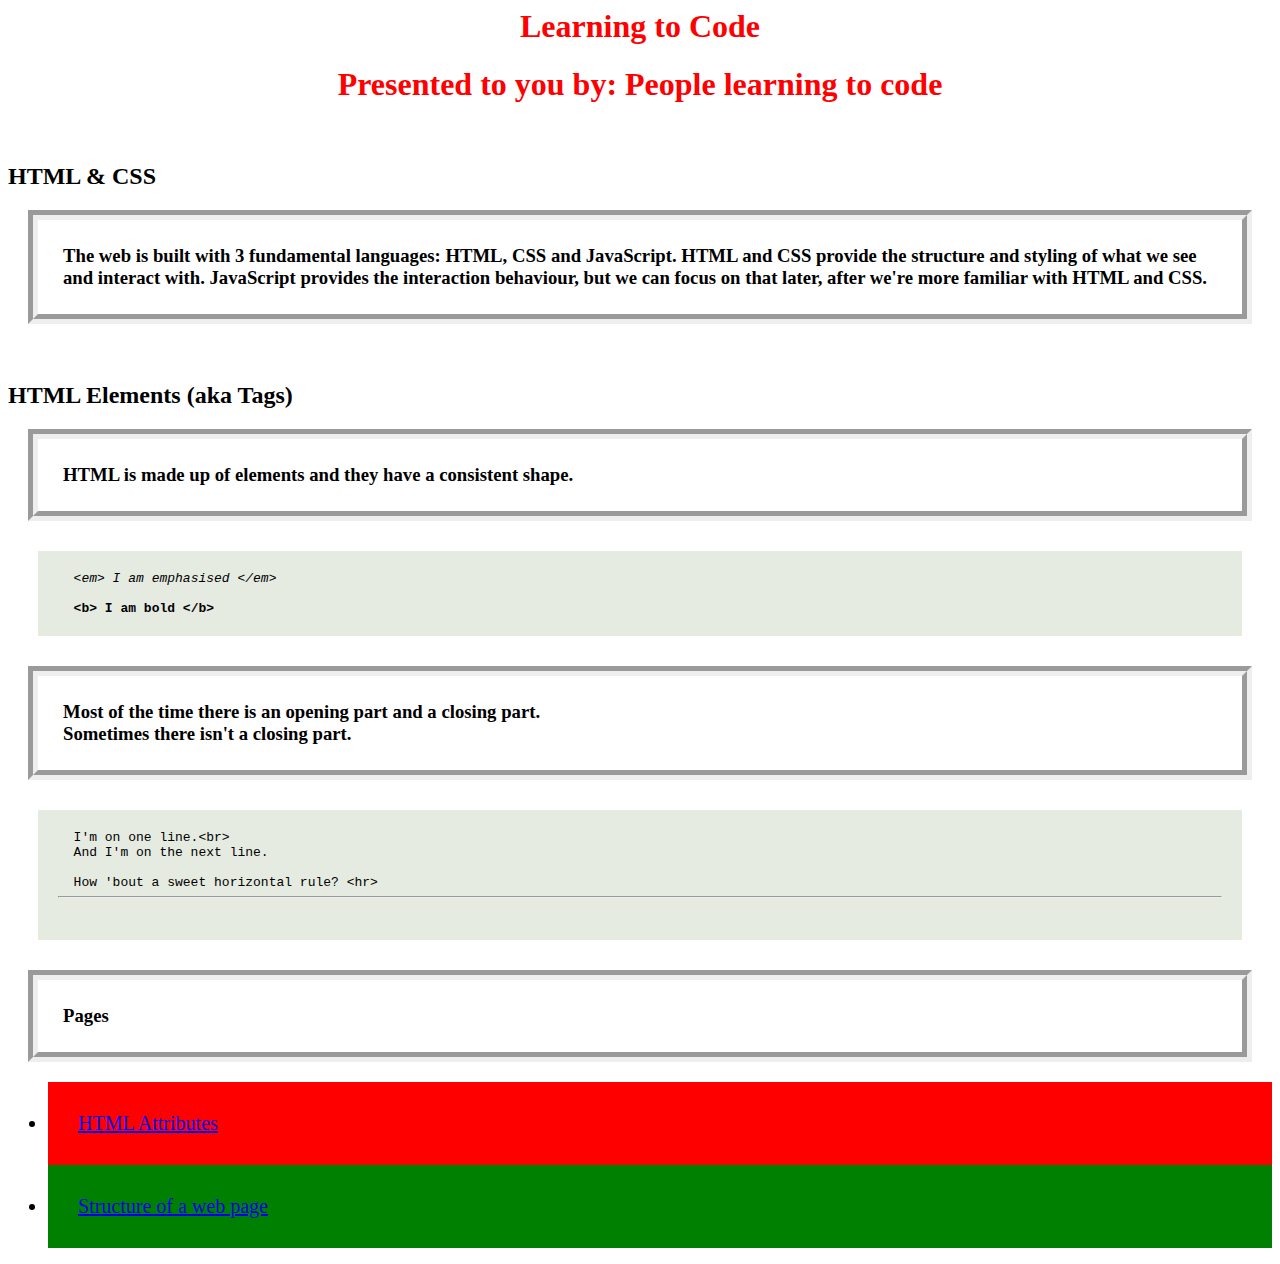
<file: piglets/piglets/index.html>
<html>
    <head>
    <link rel = "stylesheet" href = "index.css"/>
    <script src="index.js"></script>
    
        <title> Coding for Beginners </title>
    </head>
    <body>
        <h1 > Learning to Code </h1>
        <h1> Presented to you by: People learning to code </h1>
        <br>
        <h2> HTML & CSS </h2>
        <h3> The web is built with 3 fundamental languages: HTML, 
            CSS and JavaScript. HTML and CSS provide the structure and styling of what we see and interact with. JavaScript provides the interaction behaviour, but we can focus on that later, after we're more familiar with HTML and CSS. </h3>
        <br>
        <h2> HTML Elements (aka Tags)</h2>
        <h3> HTML is made up of elements and they have a consistent shape.</h3>
        <pre> <em> &lt;em&gt; I am emphasised &lt;/em&gt; </em> </br>
 <b> &lt;b&gt; I am bold &lt;/b&gt; </b> </pre>
        <h3> Most of the time there is an opening part and a closing part. <br> Sometimes there isn't a closing part. </h3>
        <pre>  I'm on one line.&lt;br&gt; 
  And I'm on the next line. <br>
  How 'bout a sweet horizontal rule? &lt;hr&gt; <hr> </pre>

    <h3> Pages </h3>

<ul>
  <li class ="one"> <a href="page2.html">HTML Attributes</a> </li>
  <li class="two"> <a href="page3.html">Structure of a web page</a> </li>
    </body>
</ul>
</html>
</file>
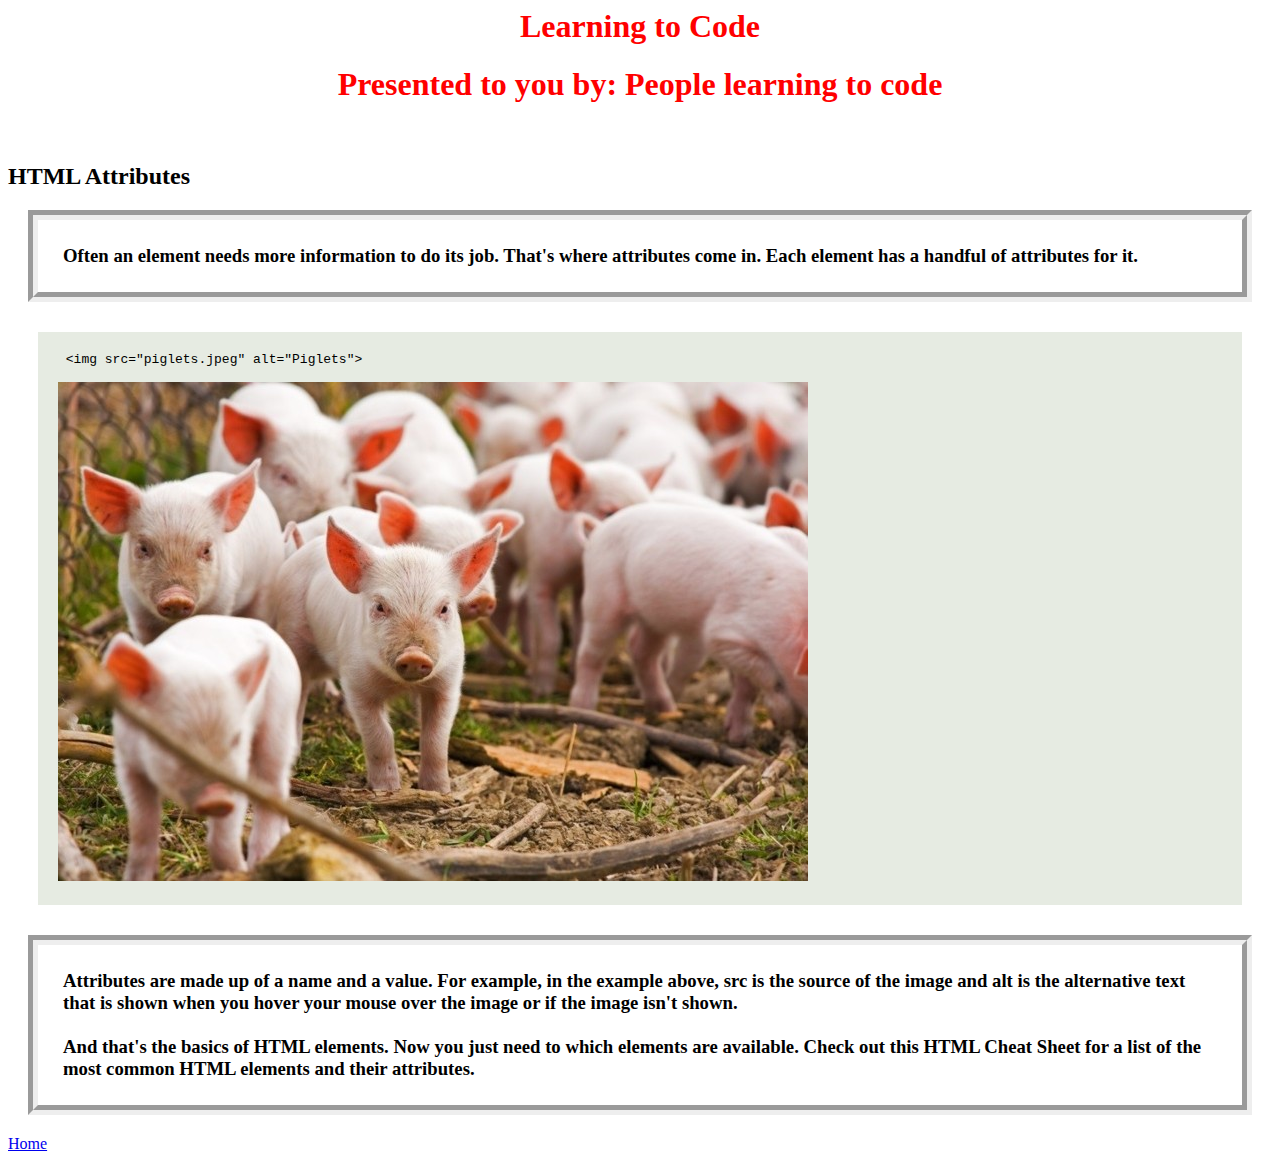
<file: piglets/piglets/page2.html>
<head>
    <link rel = "stylesheet" href = "index.css"/>
    
        <title> HTML Attributes </title>
    </head>
    <body>
        <h1 > Learning to Code </h1>
        <h1> Presented to you by: People learning to code </h1>
        <br>
        <h2> HTML Attributes </h2>
        <h3> Often an element needs more information to do its job. That's where attributes come in. Each element has a handful of attributes for it. </h3>
        <pre> &lt;img src="piglets.jpeg" alt="Piglets"&gt; <br>
<img src="piglets.jpeg" /> </pre>
        <h3> Attributes are made up of a name and a value. For example, in the example above, src is the source of the image and alt is the alternative text that is shown when you hover your mouse over the image or if the image isn't shown. 
        <br>
        <br>
And that's the basics of HTML elements. Now you just need to which elements are available. Check out this HTML Cheat Sheet for a list of the most common HTML elements and their attributes.</h3>


  <a href="index.html">Home</a>
    </body>
</html>
</file>
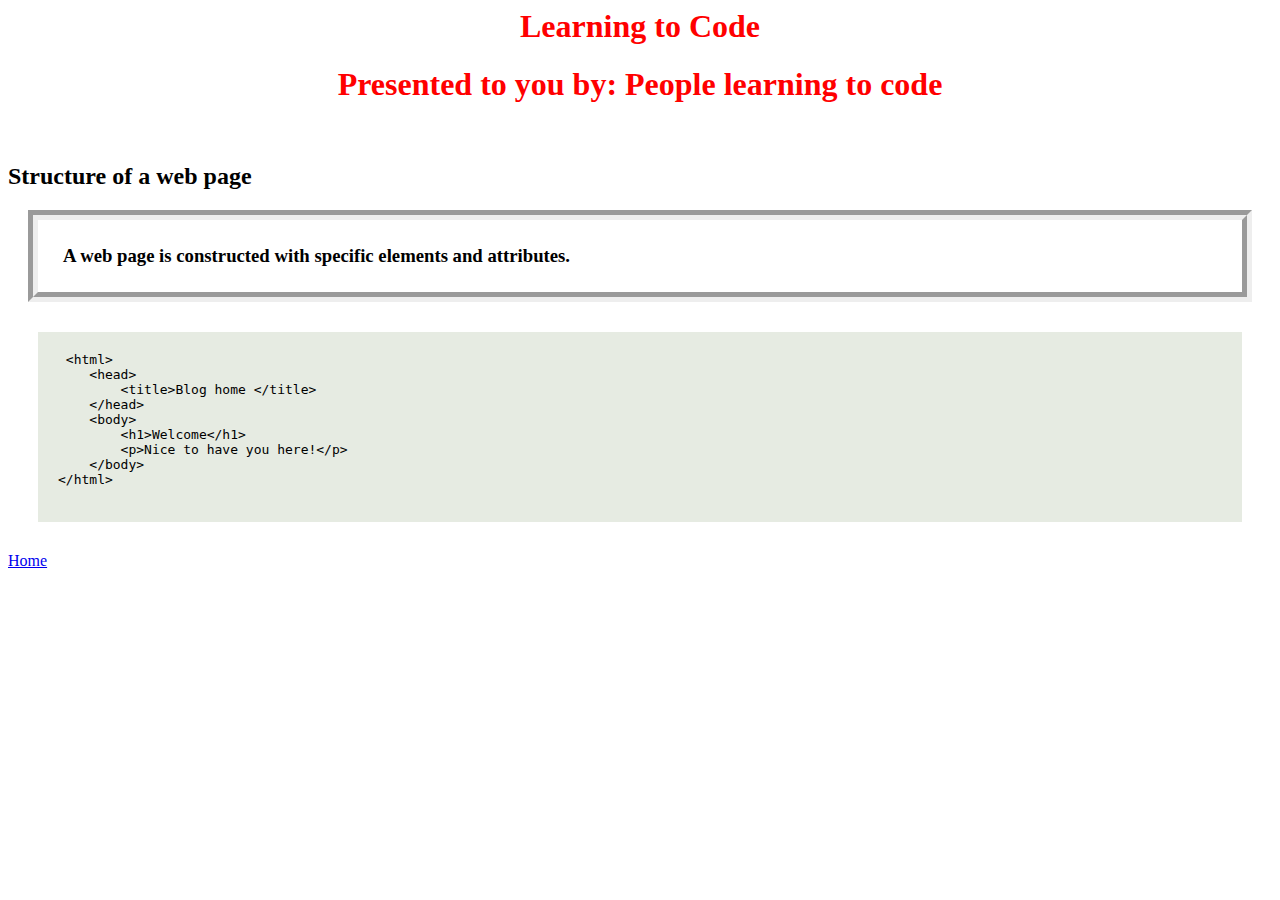
<file: piglets/piglets/page3.html>
<head>
    <link rel = "stylesheet" href = "index.css"/>
    
        <title> Structure of a web page </title>
    </head>
    <body>
        <h1 > Learning to Code </h1>
        <h1> Presented to you by: People learning to code </h1>
        <br>
        <h2> Structure of a web page  </h2>
        <h3> A web page is constructed with specific elements and attributes. </h3>
        <pre> &lt;html&gt;
    &lt;head&gt;
        &lt;title&gt;Blog home &lt;/title&gt;
    &lt;/head&gt;
    &lt;body&gt;
        &lt;h1&gt;Welcome&lt;/h1&gt;
        &lt;p&gt;Nice to have you here!&lt;/p&gt;
    &lt;/body&gt;
&lt;/html&gt;
        </pre>
        
  <a href="index.html">Home</a>
    </body>
</html>
</file>
<file: piglets/piglets/index.css>
h1 
{
    color: red;
    text-align: center;
}
h3
{
    border-style: groove;
    border-width: 10px;
    padding: 25px;
    margin: 20px;
    
}
.header 
{
    font-size: 30px;
    border-style:  dashed solid dotted solid ;
    border-color: red;
    padding: 5px 25px;
    margin: 0px;

}
pre
{
    background-color: #e6ebe2;
    padding: 20px;
    margin: 30px;
}

.one, .two {
    font-size: 20px;
    padding: 30px;
}
.one
{
    background-color: red;
}
.two
{
    background-color: green;
}


.red .one {
    background-color: green;
}
.red .two {
    background-color: red;
}

.red .one a, .red .two a{
    text-decoration: none;
    color: orange;
}
</file>
